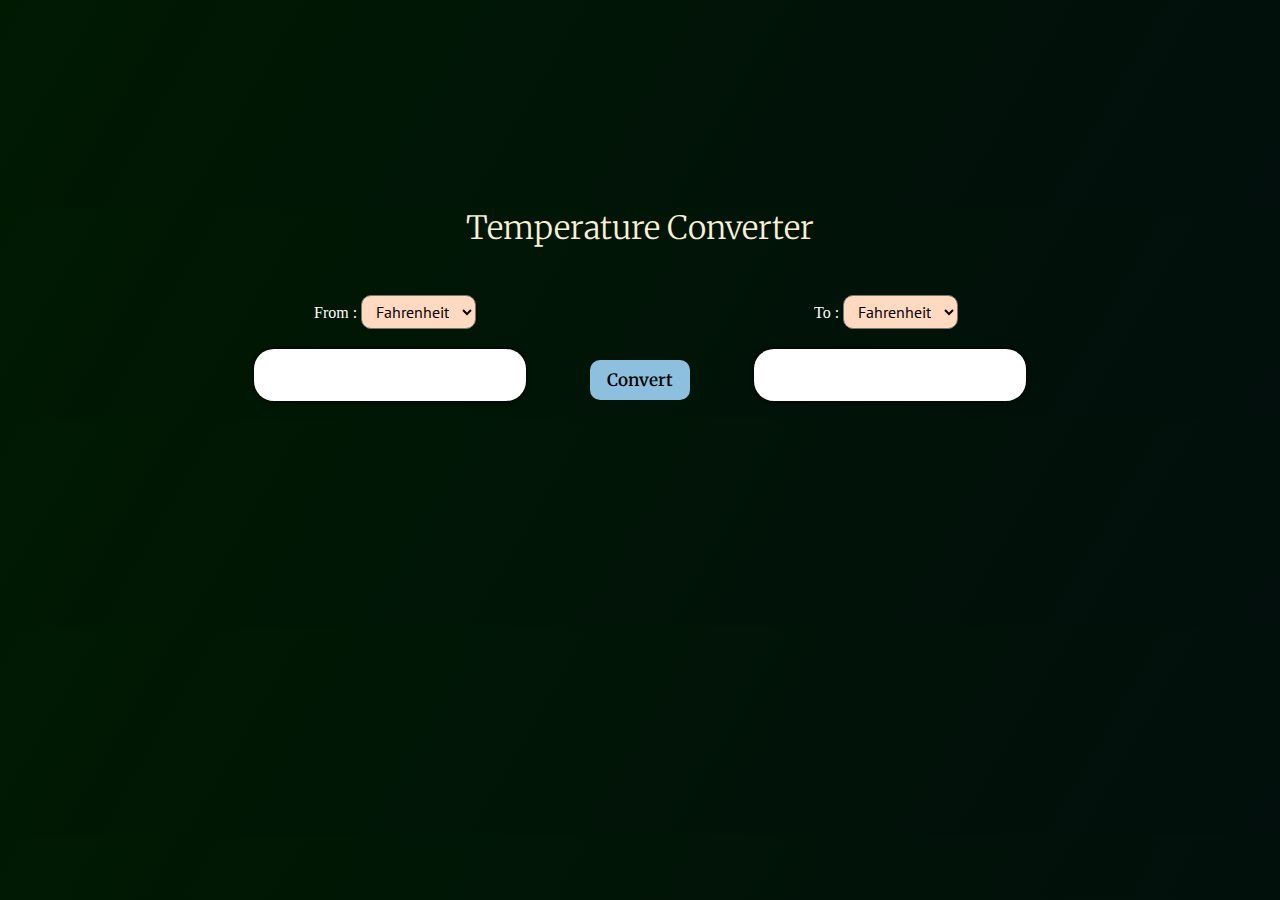
<file: Task 3/index.html>
<!DOCTYPE html>
<html lang="en">
<head>
    <meta charset="UTF-8">
    <title>Temperature Converter</title>
    <link rel="stylesheet" href="styles.css">
    <link rel="preconnect" href="https://fonts.googleapis.com">
    <link rel="preconnect" href="https://fonts.gstatic.com" crossorigin>
    <link href="https://fonts.googleapis.com/css2?family=Merriweather&family=PT+Sans&display=swap" rel="stylesheet">    
</head>
<body class="gradient-background">
    <div class="main center">
        <div>
            <h1 class="heading center">Temperature Converter</h1>
            <div class="container center">
                 
                <div class="left center">
                    <form action="/" method="post">
                        <label for="unit" class="from">From :</label>
                        <select id="convertFrom" name="unit" class="dropdown">
                            <option value="fahrenheit">Fahrenheit</option>
                            <option value="celsius">Celsius</option>
                            <option value="kelvin">Kelvin</option>
                        </select>
                        <br>
                        <input id="input" type="number" step="0.0001" class="input" name="value">
                    </form>
                </div>

                <div class="right center">
                    <form action="/" method="post">
                        <label for="conversionUnit" class="to">To :</label>
                        <select id="convertTo" name="conversionUnit" class="dropdown">
                            <option value="fahrenheit">Fahrenheit</option>
                            <option value="celsius">Celsius</option>
                            <option value="kelvin">Kelvin</option>
                        </select>
                        <br>
                        <input id="ans" class="output" name="value" disabled>
                    </form>
                </div>
            </div>
            <span class="center"><button onclick="solution()" id="convert-btn" type="submit">Convert</button></span>
        </div>
    </div>

    <script src="main.js" charset="utf-8"></script>
</body>
</html>
</file>
<file: Task 3/styles.css>
.gradient-background {
    background: linear-gradient(300deg, #000, #040019, #001a02);
    background-size: 500% 180%;
    animation: gradient-animation 18s ease infinite;
    height: 100px;
}
  
@keyframes gradient-animation {
    0% {
        background-position: 0% 50%;
    }
    50% {
        background-position: 100% 50%;
    }
    100% {
        background-position: 0% 50%;
    }
}

.input , .output {
    border: 0;
    box-shadow: 0 0 5px black;
    margin-top: 20px;
    height: 50px;   
    text-align: center;
    font-weight: 700;
    font-size: 20px;
    border-radius: 20px;
}

.output {
    background-color: #fff;
}

.center {
    display: flex;
    justify-content: center;
    align-items: center;
}

.main {
    height: 60vh;
}

.heading {
    font-family: 'Merriweather', serif;
    color: #FAF0D7;
    font-weight: 100;
    margin: 50px;
}

.container {
    display: grid;
    grid-template-columns: 500px 500px;
    grid-template-rows: 100px;
}

.dropdown {
    font-family: 'PT Sans', sans-serif;
    padding: 5px 10px;
    font-size: 16px;
    border-radius: 10px;
    background-color: #FFD9C0;
}

.from , .to {
    color: #fff;
    margin-left: 60px;
}

#convert-btn {
    width: 100px;
    font-family: 'Merriweather', serif;
    height: 40px;
    font-size: 17px;
    font-weight: 600;
    border-radius: 10px;
    position: absolute;
    top: 40%;
    background-color: #8CC0DE;
    border: 0;
}

#convert-btn:hover {
    background-color: rgb(30, 75, 102);
    color: #fff;
    font-weight: 100;
}
</file>
